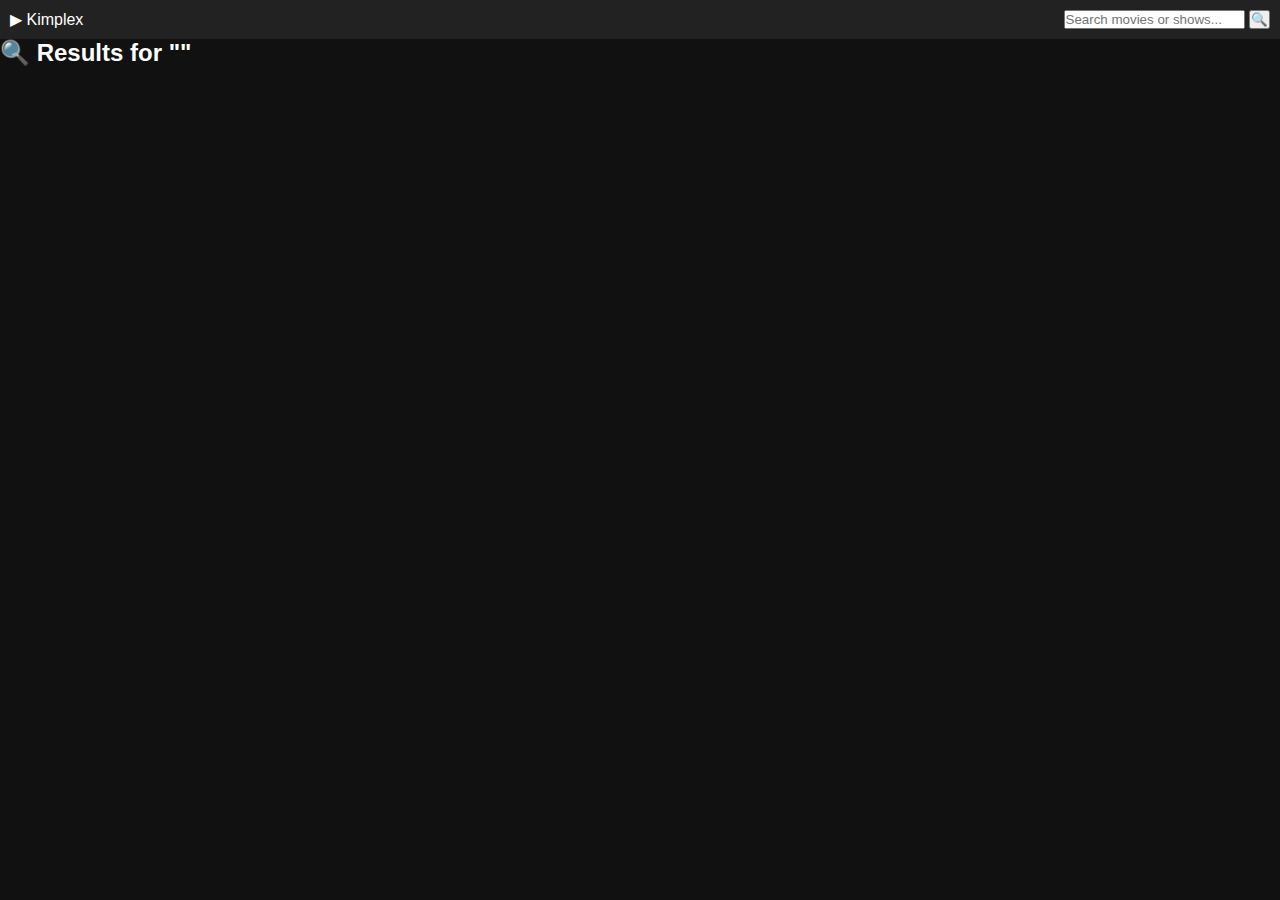
<file: index.html>
<!DOCTYPE html>
<html lang="en">

<head>
  <meta charset="UTF-8" />
  <meta name="viewport" content="width=device-width, initial-scale=1.0" />
  <title>Kimplex - Search Results</title>
  <link rel="stylesheet" href="home.css" />
</head>

<body>
  <header class="navbar">
    <div class="logo"><span class="icon">▶</span> <span class="brand">Kimplex</span></div>
    <div class="search-icons">
      <input type="text" id="search-input" placeholder="Search movies or shows..." />
      <button id="search-button">🔍</button>
    </div>
  </header>

  <section class="trending">
    <h2 id="search-title">🔍 Search Results</h2>
    <div class="movie-list" id="results"></div>
  </section>

  <script>
    const API_KEY = '77312bdd4669c80af3d08e0bf719d7ff';
    const IMG_BASE = 'https://image.tmdb.org/t/p/w500';

    const SERVERS = [
      {
        name: 'Apimocine (No Ads)',
        id: 'apimocine',
        url: (type, id) => `https://apimocine.vercel.app/${type}/${id}?autoplay=true`
      },
      {
        name: 'Vidsrc.to',
        id: 'vidsrc',
        url: (type, id) => `https://vidsrc.to/embed/${type}/${id}`
      },
      {
        name: 'Vidsrc.cc',
        id: 'vidsrccc',
        url: (type, id) => `https://vidsrc.cc/v2/embed/${type}/${id}`
      }
    ];

    function getQuery() {
      const urlParams = new URLSearchParams(window.location.search);
      return urlParams.get('q') || '';
    }

    async function searchMovies(query) {
      const res = await fetch(`https://api.themoviedb.org/3/search/multi?api_key=${API_KEY}&query=${encodeURIComponent(query)}`);
      const data = await res.json();
      displayResults(data.results);
    }

    function displayResults(results) {
      const container = document.getElementById('results');
      container.innerHTML = '';
      if (!results || results.length === 0) {
        container.innerHTML = '<p style="text-align:center">No results found.</p>';
        return;
      }

      results.forEach(item => {
        const id = item.id;
        const title = item.title || item.name;
        const type = item.media_type;
        const poster = item.poster_path ? IMG_BASE + item.poster_path : '';

        const card = document.createElement('div');
        card.classList.add('poster-wrapper');
        card.innerHTML = `
          <img src="${poster}" alt="${title}" />
          <div class="poster-label">${title}</div>
          <button class="watch-btn" data-id="${id}" data-title="${title}" data-type="${type}">▶ Watch</button>
        `;
        container.appendChild(card);
      });

      document.querySelectorAll('.watch-btn').forEach(btn => {
        btn.addEventListener('click', () => {
          const id = btn.getAttribute('data-id');
          const title = btn.getAttribute('data-title');
          const type = btn.getAttribute('data-type');
          openPlayer(id, title, type);
        });
      });
    }

    function openPlayer(itemId, title, mediaType) {
      const modal = document.createElement('div');
      modal.classList.add('modal');

      modal.innerHTML = `
        <div class="modal-content" style="position: relative;">
          <span class="close-btn">×</span>
          <label style="color: white;">Change Server:</label>
          <select id="server-select" style="margin-bottom: 10px;"></select>
          <div class="iframe-shield"></div>
          <iframe id="player-frame" width="100%" height="500" frameborder="0" allowfullscreen sandbox="allow-scripts allow-same-origin"></iframe>
          <p style="color: #aaa; font-size: 12px; text-align: center;">This video is hosted by a third-party. Ads may appear inside the player.</p>
        </div>
      `;

      document.body.appendChild(modal);

      const iframe = modal.querySelector('#player-frame');
      const select = modal.querySelector('#server-select');

      SERVERS.forEach(server => {
        const option = document.createElement('option');
        option.value = server.id;
        option.textContent = server.name;
        select.appendChild(option);
      });

      function loadServer(index) {
        const server = SERVERS[index];
        select.value = server.id;
        const url = server.url(mediaType, itemId);
        iframe.src = url;

        const shield = modal.querySelector('.iframe-shield');
        shield.style.display = 'block';
        setTimeout(() => shield.remove(), 5000);

        iframe.onerror = () => {
          if (index + 1 < SERVERS.length) loadServer(index + 1);
          else alert('⚠️ No working server found.');
        };
      }

      loadServer(0);
      modal.querySelector('.close-btn').onclick = () => modal.remove();
      select.onchange = () => {
        const selectedIndex = SERVERS.findIndex(s => s.id === select.value);
        if (selectedIndex !== -1) loadServer(selectedIndex);
      };
    }

    // Auto search
    const q = getQuery();
    document.getElementById('search-title').textContent = `🔍 Results for "${q}"`;
    searchMovies(q);

    document.getElementById('search-button').addEventListener('click', () => {
      const newQuery = document.getElementById('search-input').value.trim();
      if (newQuery.length > 1) {
        window.location.href = `search.html?q=${encodeURIComponent(newQuery)}`;
      }
    });
  </script>
</body>
</html>
</file>
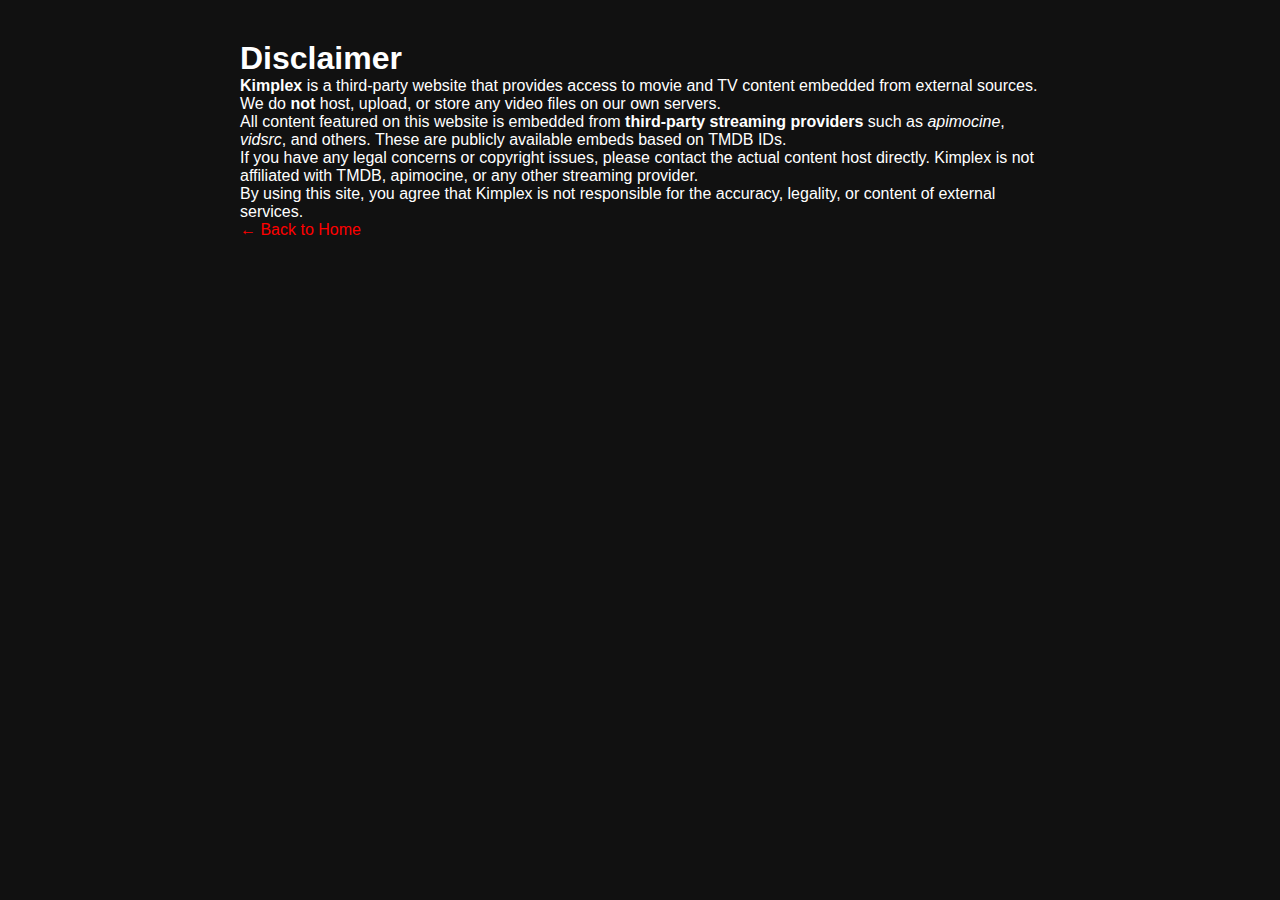
<file: disclaimer.html>
<!DOCTYPE html>
<html lang="en">
<head>
  <meta charset="UTF-8" />
  <meta name="viewport" content="width=device-width, initial-scale=1.0"/>
  <title>Disclaimer - Kimplex</title>
  <link rel="stylesheet" href="home.css" />
  <style>
    body {
      background-color: #111;
      color: #fff;
      font-family: Arial, sans-serif;
      padding: 40px 20px;
    }
    .container {
      max-width: 800px;
      margin: auto;
    }
    a {
      color: red;
      text-decoration: none;
    }
    a:hover {
      text-decoration: underline;
    }
  </style>
</head>
<body>

  <div class="container">
    <h1>Disclaimer</h1>
    <p><strong>Kimplex</strong> is a third-party website that provides access to movie and TV content embedded from external sources. We do <strong>not</strong> host, upload, or store any video files on our own servers.</p>

    <p>All content featured on this website is embedded from <strong>third-party streaming providers</strong> such as <em>apimocine</em>, <em>vidsrc</em>, and others. These are publicly available embeds based on TMDB IDs.</p>

    <p>If you have any legal concerns or copyright issues, please contact the actual content host directly. Kimplex is not affiliated with TMDB, apimocine, or any other streaming provider.</p>

    <p>By using this site, you agree that Kimplex is not responsible for the accuracy, legality, or content of external services.</p>

    <p><a href="index.html">← Back to Home</a></p>
  </div>

</body>
</html>
</file>
<file: home.css>
* { margin: 0; padding: 0; box-sizing: border-box; }
    body { font-family: Arial, sans-serif; background: #111; color: #fff; }

    .navbar {
      display: flex; justify-content: space-between; align-items: center;
      padding: 10px; background: #222;
    }

    .navbar img { height: 40px; }
    .nav-links { display: flex; align-items: center; gap: 10px; }
    .nav-links a { color: white; text-decoration: none; margin: 0 5px; }

    .search-bar {
      padding: 5px; border-radius: 5px; border: none;
    }

    .banner {
      height: 50vh;
      background-size: cover;
      display: flex;
      align-items: center;
      padding: 20px;
    }

    .banner h1 {
      background: rgba(0,0,0,0.7);
      padding: 10px;
    }

    .row {
      margin: 20px;
    }

    .row h2 {
      margin-bottom: 10px;
    }

    .list {
      display: flex;
      overflow-x: auto;
    }

    .list img {
      width: 150px;
      margin-right: 10px;
      cursor: pointer;
      border-radius: 5px;
      transition: transform 0.3s ease, filter 0.3s ease;
    }

    .list img:hover {
      transform: scale(1.05);
      filter: brightness(1.2);
      z-index: 2;
    }

    .modal {
      position: fixed;
      top: 0; left: 0;
      width: 100%; height: 100%;
      background: rgba(0,0,0,0.8);
      display: none;
      justify-content: center;
      align-items: center;
      z-index: 10;
    }

    .modal-content {
      background: #222;
      padding: 20px;
      width: 100%;
      max-width: 800px;
      max-height: 90vh;
      overflow-y: auto;
      position: relative;
      text-align: center;
      border-radius: 10px;
    }

    .modal-body {
      display: flex;
      align-items: flex-start;
      gap: 20px;
      margin-bottom: 20px;
    }

    .modal-body img {
      width: 30%;
      border-radius: 5px;
    }

    .modal-text {
      flex: 1;
      text-align: left;
    }

    .modal img {
      width: 25%;
      border-radius: 5px;
    }

    .stars { color: gold; }
    .close {
      position: absolute;
      top: 10px; right: 20px;
      cursor: pointer;
      font-size: 24px;
    }

    .server-selector {
      margin: 15px 0;
      text-align: left;
    }


    .search-modal {
      position: fixed;
      top: 0; left: 0;
      width: 100%; height: 100%;
      background: rgba(0, 0, 0, 0.9);
      display: none;
      justify-content: center;
      align-items: center;
      flex-direction: column;
      z-index: 15;
    }

    .search-modal input {
      width: 300px;
      padding: 10px;
      border-radius: 5px;
      border: none;
      margin-bottom: 20px;
    }

    .search-modal .results {
      display: flex;
      flex-wrap: wrap;
      justify-content: center;
      gap: 10px;
    }

    .search-modal img {
      width: 120px;
      border-radius: 5px;
      cursor: pointer;
    }

    .search-modal .close {
      position: absolute;
      top: 20px;
      right: 30px;
      font-size: 30px;
    }

/* MOBILE DISPLAY START */
@media (max-width: 768px) {
  .navbar {
    flex-direction: row;
    align-items: flex-start;
  }

  .nav-links {
    flex-direction: row;
    width: 100%;
    gap: 10px;
    margin-top: 10px;
  }

  .nav-links a, .search-bar {
    width: 100%;
  }

  .search-bar {
    margin-top: 10px;
  }

  .banner {
      height: 30vh;
  }
    
  .modal-body {
    align-items: center;
  }

  .modal-body img {
    width: 40%;
  }

  .modal-text {
    text-align: center;
  }

  .list {
    flex-wrap: nowrap;
    overflow-x: auto;
    -webkit-overflow-scrolling: touch;
  }

  .list img {
    width: 120px;
  }

  .search-modal input {
    margin-top: 50px;
    width: 90%;
  }

  .search-modal .results {
    justify-content: center;
    grid-template-columns: repeat(auto-fill, minmax(45%, 1fr));
    overflow-x: auto;
    -webkit-overflow-scrolling: touch;
    padding: 10px 0;
  }
}

@media (max-width: 480px) {
  .banner h1 {
    font-size: 20px;
    padding: 5px;
  }

  .row h2 {
    font-size: 18px;
  }

  .modal-content {
    width: 95%;
    padding: 15px;
  }

  .modal-body img {
    width: 40%;
  }

  .search-modal .close {
    font-size: 24px;
    top: 10px;
    right: 20px;
  }
}
/* MOBILE DISPLAY END */

.footer {
  background: #222;
  color: #ccc;
  padding: 20px;
  text-align: center;
  margin-top: 40px;
}

.footer-content {
  display: flex;
  flex-direction: column;
  gap: 10px;
}

.footer-links {
  display: flex;
  justify-content: center;
  flex-wrap: wrap;
  gap: 15px;
}

.footer-links a {
  color: red;
  text-decoration: none;
  transition: color 0.3s;
}

.footer-links a:hover {
  color: #fff;
}

/* Responsive adjustments */
@media (max-width: 600px) {
  .footer-content {
    font-size: 14px;
  }

  .footer-links {
    flex-direction: row;
    gap: 8px;
  }
}
</file>
